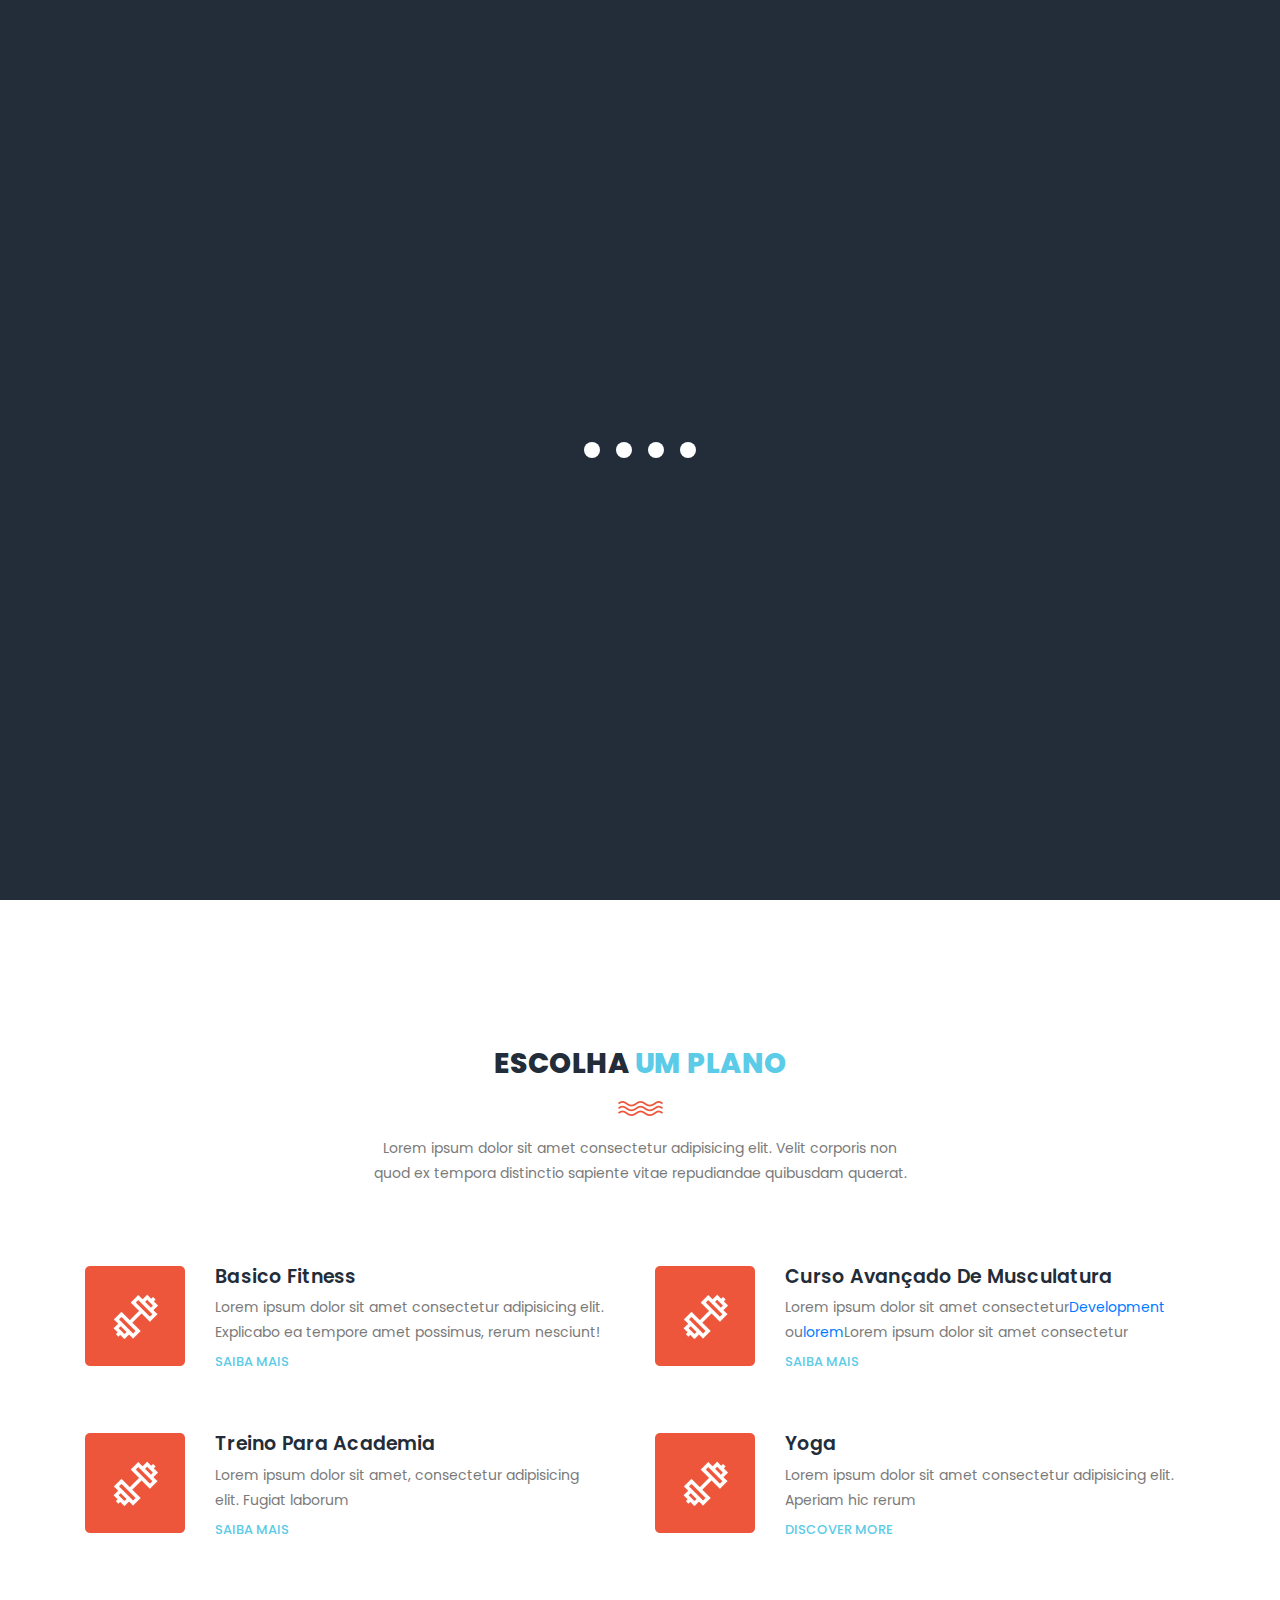
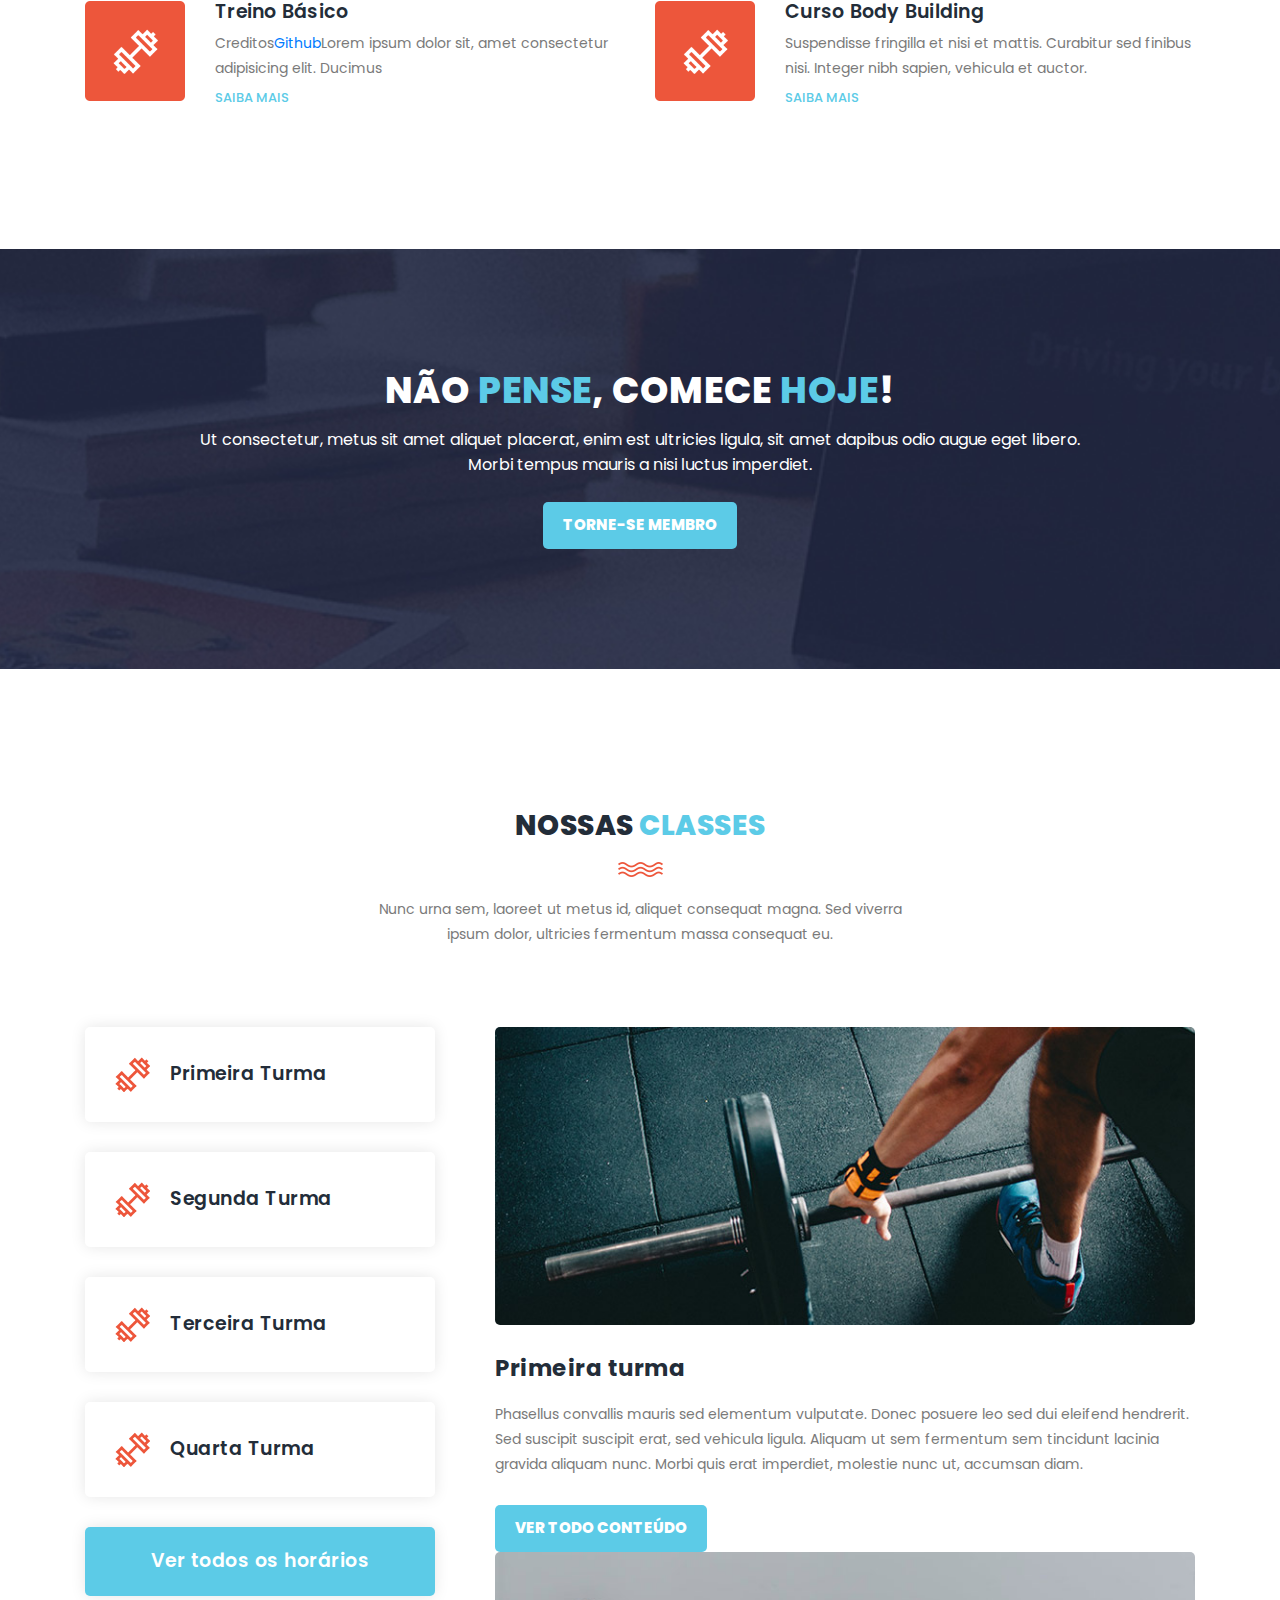
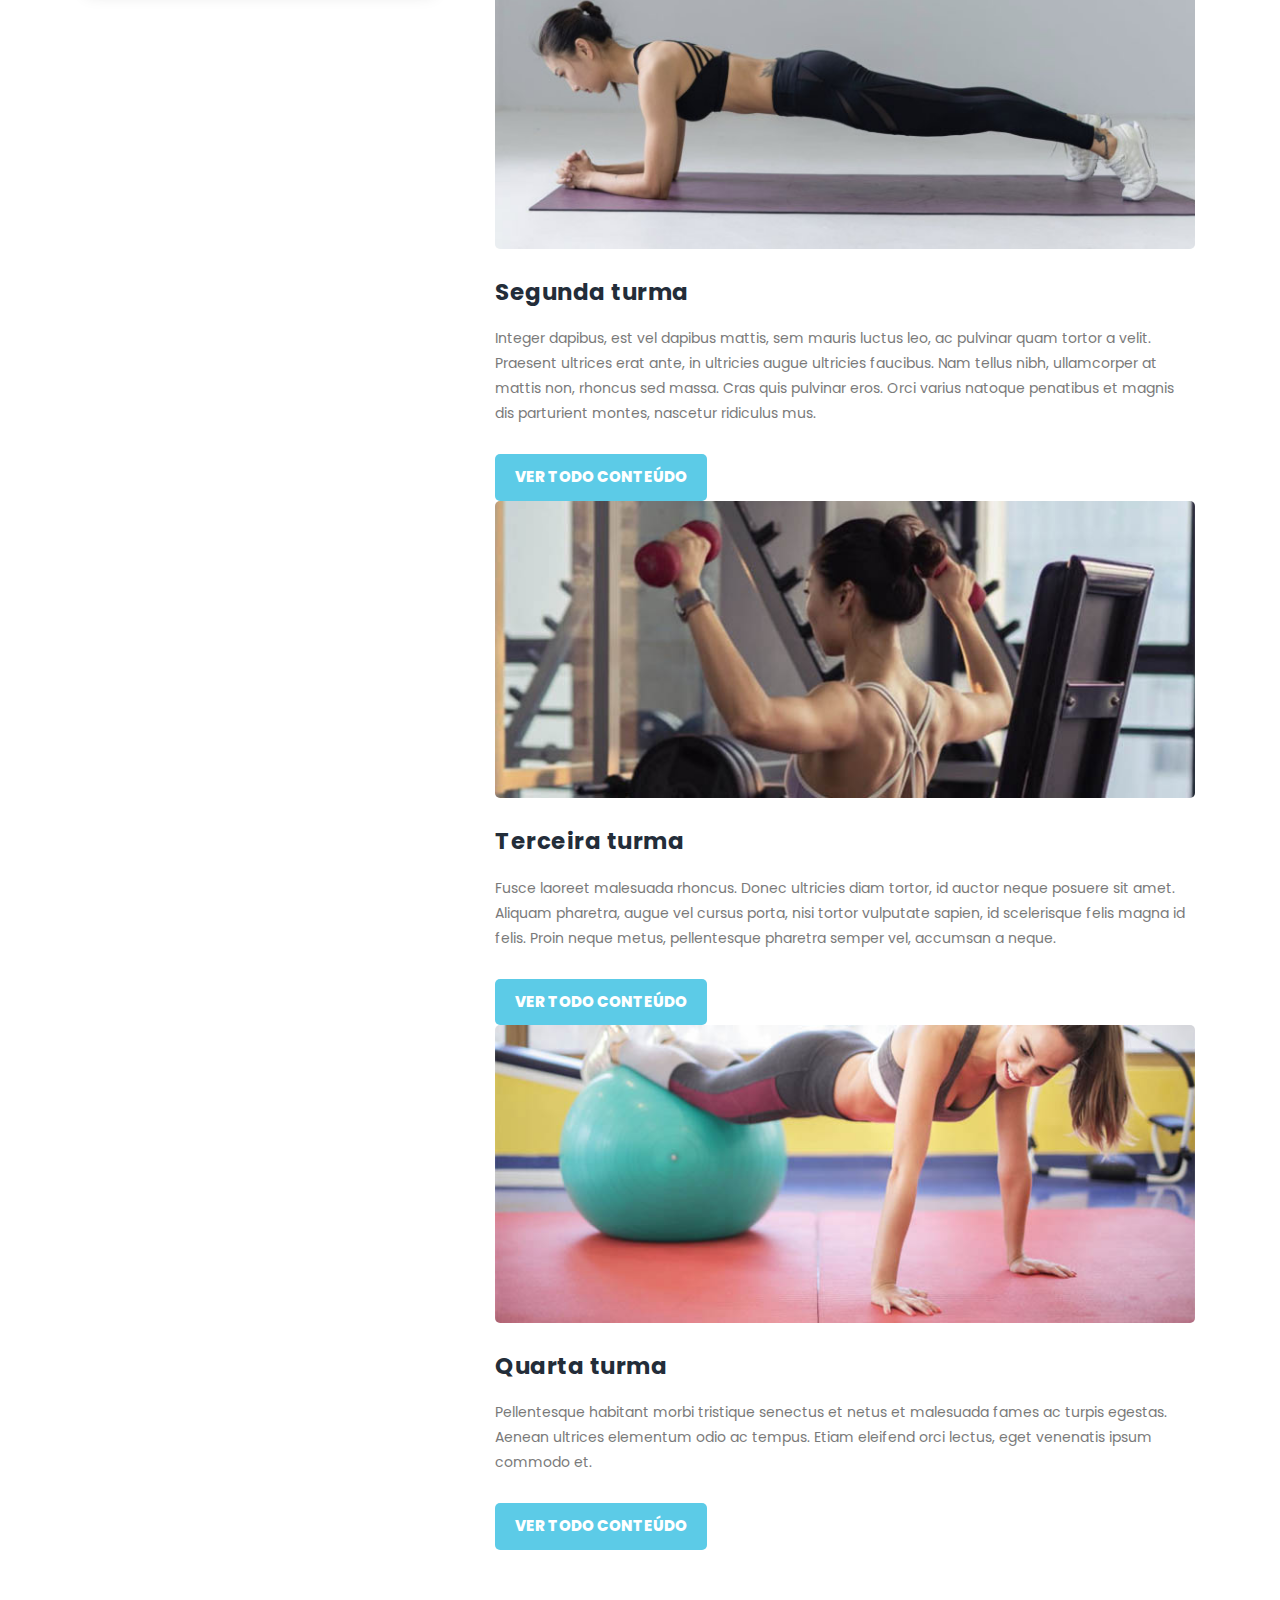
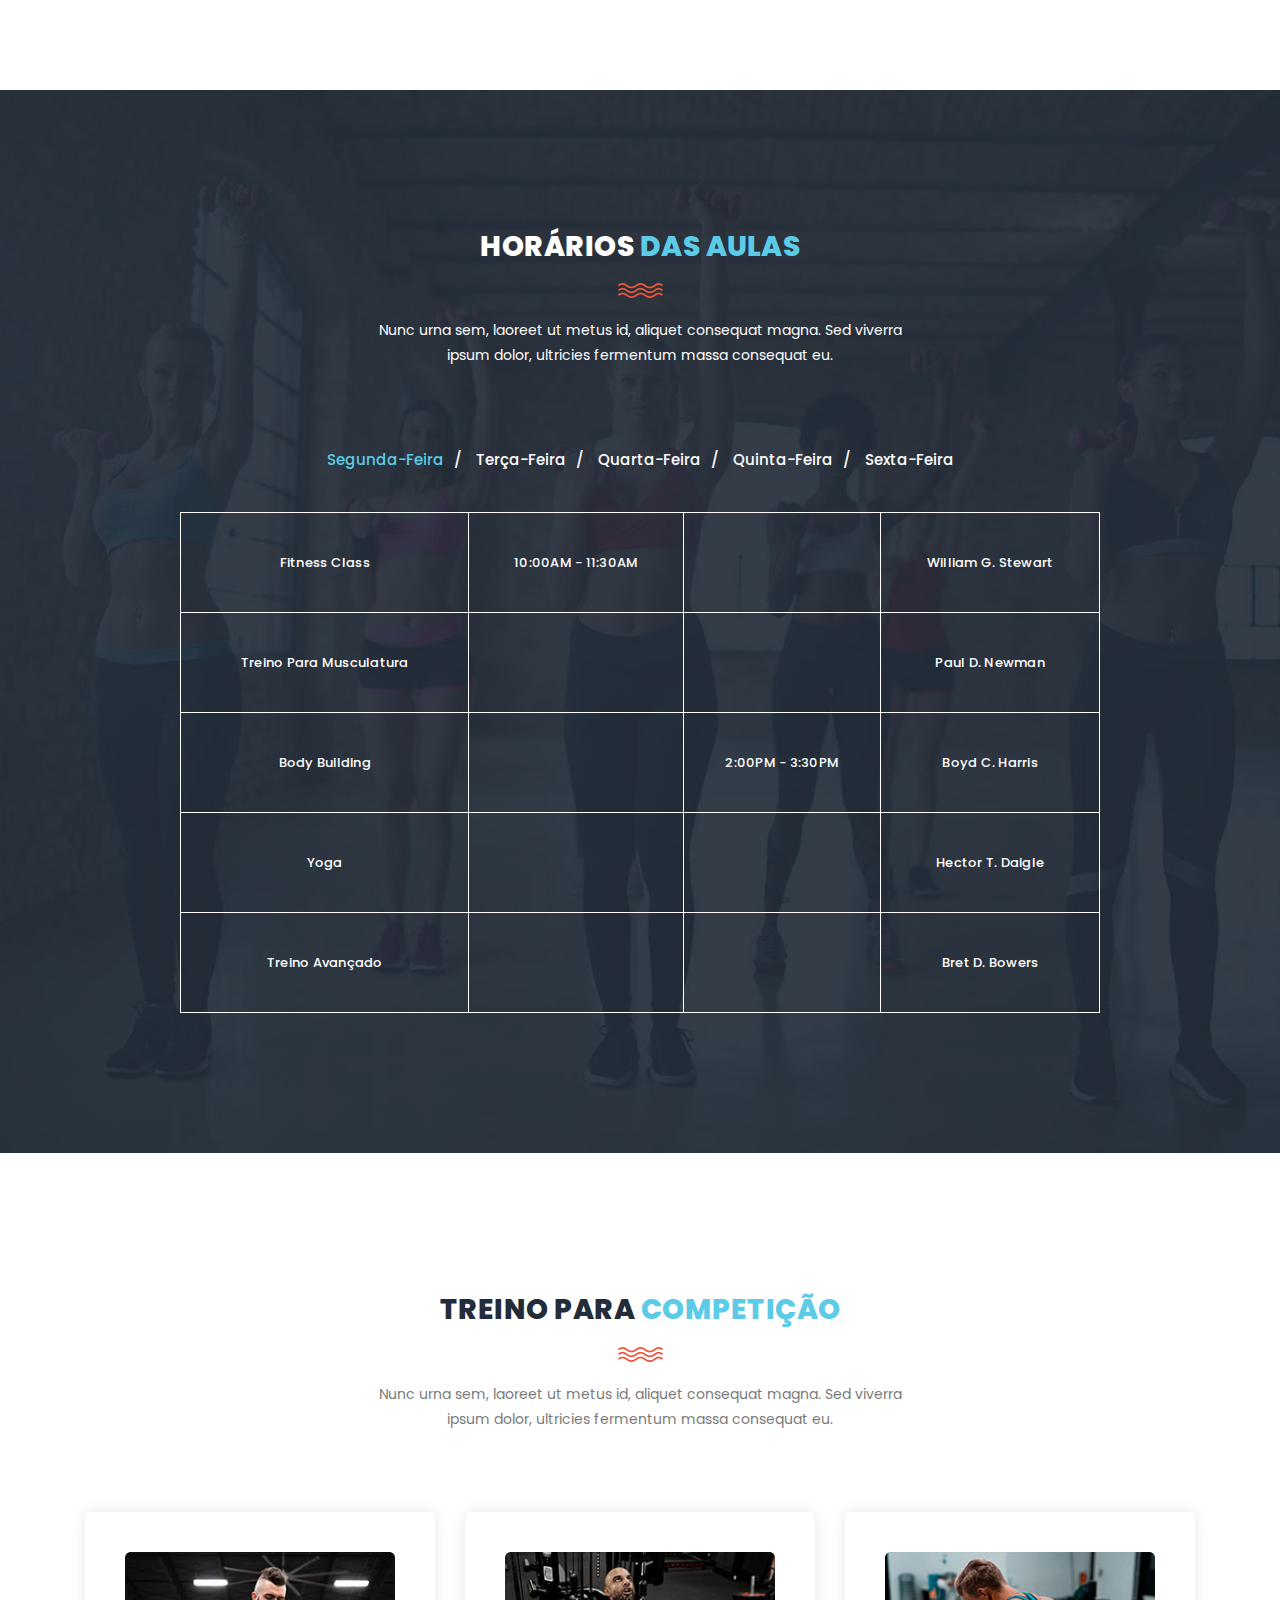
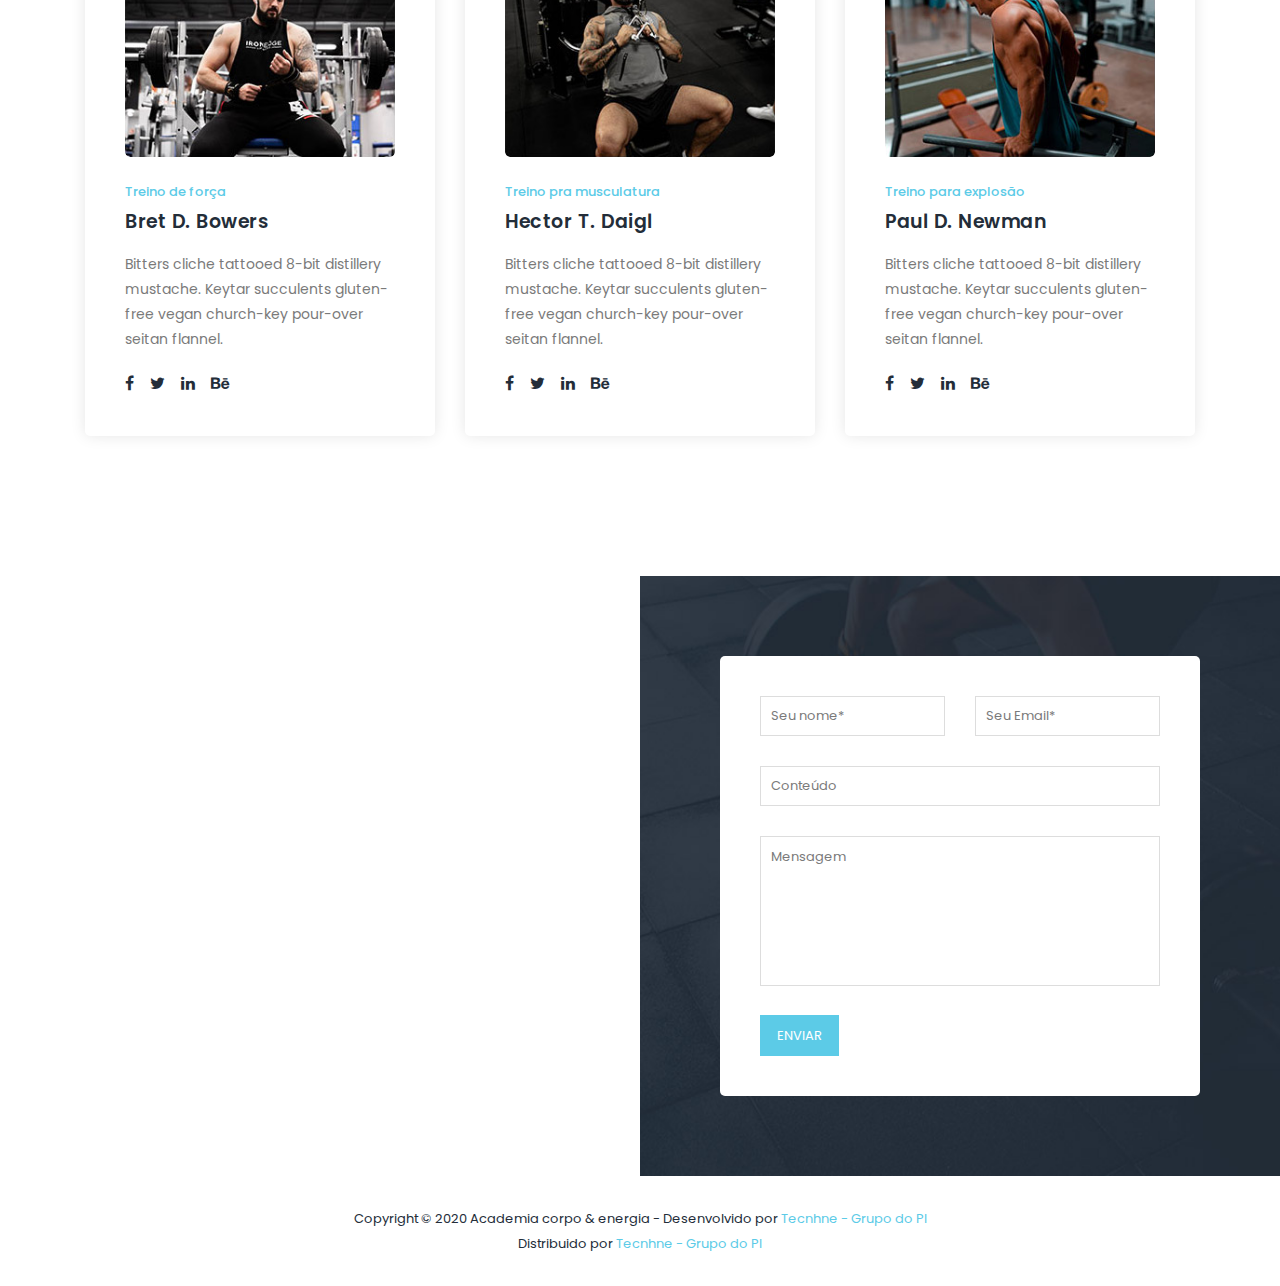
<file: index.html>
<!DOCTYPE html>
<html lang="en">

  <head>

    <meta charset="utf-8">
    <meta name="viewport" content="width=device-width, initial-scale=1, shrink-to-fit=no">
    <meta name="description" content="">
    <meta name="author" content="">
    <link href="https://fonts.googleapis.com/css?family=Poppins:100,100i,200,200i,300,300i,400,400i,500,500i,600,600i,700,700i,800,800i,900,900i&display=swap" rel="stylesheet">

    <title>Academia corpo & energia</title>

    <!-- Additional CSS Files -->
    <link rel="stylesheet" type="text/css" href="assets/css/bootstrap.min.css">

    <link rel="stylesheet" type="text/css" href="assets/css/font-awesome.css">

    <link rel="stylesheet" href="assets/css/academia-corpo-energia.css">

    </head>

    <body>


    <div id="js-preloader" class="js-preloader">
      <div class="preloader-inner">
        <span class="dot"></span>
        <div class="dots">
          <span></span>
          <span></span>
          <span></span>
        </div>
      </div>
    </div>



    <header class="header-area header-sticky">
        <div class="container">
            <div class="row">
                <div class="col-12">
                    <nav class="main-nav">
                     
                        <a href="index.html" class="logo">Corpo &<em> Energia</em></a>
                        <ul class="nav">
                            <li class="scroll-to-section"><a href="#top" class="active">Página inicial</a></li>
                            <li class="scroll-to-section"><a href="#features">Sobre nós</a></li>
                            <li class="scroll-to-section"><a href="#our-classes">Classes</a></li>
                            <li class="scroll-to-section"><a href="#schedule">Horários</a></li>
                            <li class="scroll-to-section"><a href="#contact-us">Contato</a></li>
                            <li class="main-button"><a href="">Cadastre-se</a></li>
                        </ul>
                        <a class='menu-trigger'>
                            <span>Menu</span>
                        </a>
                    </nav>
                </div>
            </div>
        </div>
    </header>
    <div class="main-banner" id="top">
        <video autoplay muted loop id="bg-video">
            <source src="assets/images/gym-video.mp4" type="video/mp4" />
        </video>

        <div class="video-overlay header-text">
            <div class="caption">
                <h6>Trabalhe duro, fique forte</h6>
                <h2>facilmente na nossa <em>academia</em></h2>
                <div class="main-button scroll-to-section">
                    <a href="#features">Torne-se membro</a>
                </div>
            </div>
        </div>
    </div>
    <section class="section" id="features">
        <div class="container">
            <div class="row">
                <div class="col-lg-6 offset-lg-3">
                    <div class="section-heading">
                        <h2>Escolha <em>um plano</em></h2>
                        <img src="assets/images/line-dec.png" alt="waves">
                        <p>Lorem ipsum dolor sit amet consectetur adipisicing elit. Velit corporis non quod ex tempora distinctio sapiente vitae repudiandae quibusdam quaerat.</p>
                    </div>
                </div>
                <div class="col-lg-6">
                    <ul class="features-items">
                        <li class="feature-item">
                            <div class="left-icon">
                                <img src="assets/images/features-first-icon.png" alt="First One">
                            </div>
                            <div class="right-content">
                                <h4>Basico Fitness</h4>
                                <p>Lorem ipsum dolor sit amet consectetur adipisicing elit. Explicabo ea tempore amet possimus, rerum nesciunt!</p>
                                <a href="https://wa.me/+5519982473543" target="_blank" class="text-button">Saiba mais</a>
                            </div>
                        </li>
                        <li class="feature-item">
                            <div class="left-icon">
                                <img src="assets/images/features-first-icon.png" alt="second one">
                            </div>
                            <div class="right-content">
                                <h4>Treino para academia</h4>
                                <p>Lorem ipsum dolor sit amet, consectetur adipisicing elit. Fugiat laborum</p>
                                <a href="https://wa.me/+5519982473543" target="_blank"  class="text-button">Saiba mais</a>
                            </div>
                        </li>
                        <li class="feature-item">
                            <div class="left-icon">
                                <img src="assets/images/features-first-icon.png" alt="third gym training">
                            </div>
                            <div class="right-content">
                                <h4>Treino básico</h4>
                                <p>Creditos<a rel="nofollow" href="https://github.com/bruno-carneiro-da-silva" target="_blank">Github</a>Lorem ipsum dolor sit, amet consectetur adipisicing elit. Ducimus</p>
                                <a href="https://wa.me/+5519982473543" target="_blank"  class="text-button">Saiba mais</a>
                            </div>
                        </li>
                    </ul>
                </div>
                <div class="col-lg-6">
                    <ul class="features-items">
                        <li class="feature-item">
                            <div class="left-icon">
                                <img src="assets/images/features-first-icon.png" alt="fourth muscle">
                            </div>
                            <div class="right-content">
                                <h4>Curso avançado de musculatura</h4>
                                <p>Lorem ipsum dolor sit amet consectetur<a rel="nofollow" href="https://templatemo.com/tag/digital-marketing" target="_parent">Development</a> ou<a href="https://templatemo.com/tag/corporate">lorem</a>Lorem ipsum dolor sit amet consectetur</p>
                                <a href="https://wa.me/+5519982473543" target="_blank"  class="text-button">Saiba mais</a>
                            </div>
                        </li>
                        <li class="feature-item">
                            <div class="left-icon">
                                <img src="assets/images/features-first-icon.png" alt="training fifth">
                            </div>
                            <div class="right-content">
                                <h4>Yoga</h4>
                                <p>Lorem ipsum dolor sit amet consectetur adipisicing elit. Aperiam hic rerum</p>
                                <a href="https://wa.me/+5519982473543" target="_blank"  class="text-button">Discover More</a>
                            </div>
                        </li>
                        <li class="feature-item">
                            <div class="left-icon">
                                <img src="assets/images/features-first-icon.png" alt="gym training">
                            </div>
                            <div class="right-content">
                                <h4>Curso Body Building</h4>
                                <p>Suspendisse fringilla et nisi et mattis. Curabitur sed finibus nisi. Integer nibh sapien, vehicula et auctor.</p>
                                <a href="https://wa.me/+5519982473543" target="_blank"  class="text-button">Saiba mais</a>
                            </div>
                        </li>
                    </ul>
                </div>
            </div>
        </div>
    </section>
    <!-- ***** Features Item End ***** -->

    <!-- ***** Call to Action Start ***** -->
    <section class="section" id="call-to-action">
        <div class="container">
            <div class="row">
                <div class="col-lg-10 offset-lg-1">
                    <div class="cta-content">
                        <h2>Não <em>pense</em>, comece <em>hoje</em>!</h2>
                        <p>Ut consectetur, metus sit amet aliquet placerat, enim est ultricies ligula, sit amet dapibus odio augue eget libero. Morbi tempus mauris a nisi luctus imperdiet.</p>
                        <div class="main-button scroll-to-section">
                            <a href="#our-classes">Torne-se membro</a>
                        </div>
                    </div>
                </div>
            </div>
        </div>
    </section>
    <!-- ***** Call to Action End ***** -->

    <!-- ***** Our Classes Start ***** -->
    <section class="section" id="our-classes">
        <div class="container">
            <div class="row">
                <div class="col-lg-6 offset-lg-3">
                    <div class="section-heading">
                        <h2>Nossas <em>Classes</em></h2>
                        <img src="assets/images/line-dec.png" alt="">
                        <p>Nunc urna sem, laoreet ut metus id, aliquet consequat magna. Sed viverra ipsum dolor, ultricies fermentum massa consequat eu.</p>
                    </div>
                </div>
            </div>
            <div class="row" id="tabs">
              <div class="col-lg-4">
                <ul>
                  <li><a href='#tabs-1'><img src="assets/images/tabs-first-icon.png" alt="">Primeira turma</a></li>
                  <li><a href='#tabs-2'><img src="assets/images/tabs-first-icon.png" alt="">Segunda turma</a></a></li>
                  <li><a href='#tabs-3'><img src="assets/images/tabs-first-icon.png" alt="">Terceira turma</a></a></li>
                  <li><a href='#tabs-4'><img src="assets/images/tabs-first-icon.png" alt="">Quarta turma</a></a></li>
                  <div class="main-rounded-button"><a href="#">Ver todos os horários</a></div>
                </ul>
              </div>
              <div class="col-lg-8">
                <section class='tabs-content'>
                  <article id='tabs-1'>
                    <img src="assets/images/training-image-01.jpg" alt="First Class">
                    <h4>Primeira turma</h4>
                    <p>Phasellus convallis mauris sed elementum vulputate. Donec posuere leo sed dui eleifend hendrerit. Sed suscipit suscipit erat, sed vehicula ligula. Aliquam ut sem fermentum sem tincidunt lacinia gravida aliquam nunc. Morbi quis erat imperdiet, molestie nunc ut, accumsan diam.</p>
                    <div class="main-button">
                        <a href="#">Ver todo conteúdo</a>
                    </div>
                  </article>
                  <article id='tabs-2'>
                    <img src="assets/images/training-image-02.jpg" alt="Second Training">
                    <h4>Segunda turma</h4>
                    <p>Integer dapibus, est vel dapibus mattis, sem mauris luctus leo, ac pulvinar quam tortor a velit. Praesent ultrices erat ante, in ultricies augue ultricies faucibus. Nam tellus nibh, ullamcorper at mattis non, rhoncus sed massa. Cras quis pulvinar eros. Orci varius natoque penatibus et magnis dis parturient montes, nascetur ridiculus mus.</p>
                    <div class="main-button">
                        <a href="#">Ver todo conteúdo</a>
                    </div>
                  </article>
                  <article id='tabs-3'>
                    <img src="assets/images/training-image-03.jpg" alt="Third Class">
                    <h4>Terceira turma</h4>
                    <p>Fusce laoreet malesuada rhoncus. Donec ultricies diam tortor, id auctor neque posuere sit amet. Aliquam pharetra, augue vel cursus porta, nisi tortor vulputate sapien, id scelerisque felis magna id felis. Proin neque metus, pellentesque pharetra semper vel, accumsan a neque.</p>
                    <div class="main-button">
                        <a href="#">Ver todo conteúdo</a>
                    </div>
                  </article>
                  <article id='tabs-4'>
                    <img src="assets/images/training-image-04.jpg" alt="Fourth Training">
                    <h4>Quarta turma</h4>
                    <p>Pellentesque habitant morbi tristique senectus et netus et malesuada fames ac turpis egestas. Aenean ultrices elementum odio ac tempus. Etiam eleifend orci lectus, eget venenatis ipsum commodo et.</p>
                    <div class="main-button">
                        <a href="#">Ver todo conteúdo</a>
                    </div>
                  </article>
                </section>
              </div>
            </div>
        </div>
    </section>
    <!-- ***** Our Classes End ***** -->

    <section class="section" id="schedule">
        <div class="container">
            <div class="row">
                <div class="col-lg-6 offset-lg-3">
                    <div class="section-heading dark-bg">
                        <h2>Horários<em> das aulas</em></h2>
                        <img src="assets/images/line-dec.png" alt="">
                        <p>Nunc urna sem, laoreet ut metus id, aliquet consequat magna. Sed viverra ipsum dolor, ultricies fermentum massa consequat eu.</p>
                    </div>
                </div>
            </div>
            <div class="row">
                <div class="col-lg-12">
                    <div class="filters">
                        <ul class="schedule-filter">
                            <li class="active" data-tsfilter="monday">Segunda-feira</li>
                            <li data-tsfilter="tuesday">Terça-feira</li>
                            <li data-tsfilter="wednesday">Quarta-feira</li>
                            <li data-tsfilter="thursday">Quinta-feira</li>
                            <li data-tsfilter="friday">Sexta-feira</li>
                        </ul>
                    </div>
                </div>
                <div class="col-lg-10 offset-lg-1">
                    <div class="schedule-table filtering">
                        <table>
                            <tbody>
                                <tr>
                                    <td class="day-time">Fitness Class</td>
                                    <td class="monday ts-item show" data-tsmeta="monday">10:00AM - 11:30AM</td>
                                    <td class="tuesday ts-item" data-tsmeta="tuesday">2:00PM - 3:30PM</td>
                                    <td>William G. Stewart</td>
                                </tr>
                                <tr>
                                    <td class="day-time">Treino para musculatura</td>
                                    <td class="friday ts-item" data-tsmeta="friday">10:00AM - 11:30AM</td>
                                    <td class="thursday friday ts-item" data-tsmeta="thursday" data-tsmeta="friday">2:00PM - 3:30PM</td>
                                    <td>Paul D. Newman</td>
                                </tr>
                                <tr>
                                    <td class="day-time">Body Building</td>
                                    <td class="tuesday ts-item" data-tsmeta="tuesday">10:00AM - 11:30AM</td>
                                    <td class="monday ts-item show" data-tsmeta="monday">2:00PM - 3:30PM</td>
                                    <td>Boyd C. Harris</td>
                                </tr>
                                <tr>
                                    <td class="day-time">Yoga</td>
                                    <td class="wednesday ts-item" data-tsmeta="wednesday">10:00AM - 11:30AM</td>
                                    <td class="friday ts-item" data-tsmeta="friday">2:00PM - 3:30PM</td>
                                    <td>Hector T. Daigle</td>
                                </tr>
                                <tr>
                                    <td class="day-time">Treino avançado</td>
                                    <td class="thursday ts-item" data-tsmeta="thursday">10:00AM - 11:30AM</td>
                                    <td class="wednesday ts-item" data-tsmeta="wednesday">2:00PM - 3:30PM</td>
                                    <td>Bret D. Bowers</td>
                                </tr>
                            </tbody>
                        </table>
                    </div>
                </div>
            </div>
        </div>
    </section>

    <!-- ***** Testimonials Starts ***** -->
    <section class="section" id="trainers">
        <div class="container">
            <div class="row">
                <div class="col-lg-6 offset-lg-3">
                    <div class="section-heading">
                        <h2>Treino para <em>competição</em></h2>
                        <img src="assets/images/line-dec.png" alt="">
                        <p>Nunc urna sem, laoreet ut metus id, aliquet consequat magna. Sed viverra ipsum dolor, ultricies fermentum massa consequat eu.</p>
                    </div>
                </div>
            </div>
            <div class="row">
                <div class="col-lg-4">
                    <div class="trainer-item">
                        <div class="image-thumb">
                            <img src="assets/images/first-trainer.jpg" alt="">
                        </div>
                        <div class="down-content">
                            <span>Treino de força</span>
                            <h4>Bret D. Bowers</h4>
                            <p>Bitters cliche tattooed 8-bit distillery mustache. Keytar succulents gluten-free vegan church-key pour-over seitan flannel.</p>
                            <ul class="social-icons">
                                <li><a href="#"><i class="fa fa-facebook"></i></a></li>
                                <li><a href="#"><i class="fa fa-twitter"></i></a></li>
                                <li><a href="#"><i class="fa fa-linkedin"></i></a></li>
                                <li><a href="#"><i class="fa fa-behance"></i></a></li>
                            </ul>
                        </div>
                    </div>
                </div>
                <div class="col-lg-4">
                    <div class="trainer-item">
                        <div class="image-thumb">
                            <img src="assets/images/second-trainer.jpg" alt="">
                        </div>
                        <div class="down-content">
                            <span>Treino pra musculatura</span>
                            <h4>Hector T. Daigl</h4>
                            <p>Bitters cliche tattooed 8-bit distillery mustache. Keytar succulents gluten-free vegan church-key pour-over seitan flannel.</p>
                            <ul class="social-icons">
                                <li><a href="#"><i class="fa fa-facebook"></i></a></li>
                                <li><a href="#"><i class="fa fa-twitter"></i></a></li>
                                <li><a href="#"><i class="fa fa-linkedin"></i></a></li>
                                <li><a href="#"><i class="fa fa-behance"></i></a></li>
                            </ul>
                        </div>
                    </div>
                </div>
                <div class="col-lg-4">
                    <div class="trainer-item">
                        <div class="image-thumb">
                            <img src="assets/images/third-trainer.jpg" alt="">
                        </div>
                        <div class="down-content">
                            <span>Treino para explosão</span>
                            <h4>Paul D. Newman</h4>
                            <p>Bitters cliche tattooed 8-bit distillery mustache. Keytar succulents gluten-free vegan church-key pour-over seitan flannel.</p>
                            <ul class="social-icons">
                                <li><a href="#"><i class="fa fa-facebook"></i></a></li>
                                <li><a href="#"><i class="fa fa-twitter"></i></a></li>
                                <li><a href="#"><i class="fa fa-linkedin"></i></a></li>
                                <li><a href="#"><i class="fa fa-behance"></i></a></li>
                            </ul>
                        </div>
                    </div>
                </div>
            </div>
        </div>
    </section>
    <!-- ***** Testimonials Ends ***** -->

    <!-- ***** Contact Us Area Starts ***** -->
    <section class="section" id="contact-us">
        <div class="container-fluid">
            <div class="row">
                <div class="col-lg-6 col-md-6 col-xs-12">
                    <div id="map">
                        <iframe src="https://www.google.com/maps/embed?pb=!1m18!1m12!1m3!1d3678.480420164368!2d-47.305118685585775!3d-22.78465578507407!2m3!1f0!2f0!3f0!3m2!1i1024!2i768!4f13.1!3m3!1m2!1s0x94c89831ef480e71%3A0xfc54ac51e483224b!2sAv.%20Jo%C3%A3o%20Pessoa%2C%201655%20-%20Jardim%20Dona%20Maria%20Azenha%2C%20Nova%20Odessa%20-%20SP%2C%2013460-000!5e0!3m2!1sen!2sbr!4v1673232935432!5m2!1sen!2sbr" width="600" height="450" style="border:0;" allowfullscreen="" loading="lazy" referrerpolicy="no-referrer-when-downgrade"></iframe>
                    </div>
                </div>
                <div class="col-lg-6 col-md-6 col-xs-12">
                    <div class="contact-form">
                        <form id="contact" action="" method="post">
                          <div class="row">
                            <div class="col-md-6 col-sm-12">
                              <fieldset>
                                <input name="name" type="text" id="name" placeholder="Seu nome*" required="">
                              </fieldset>
                            </div>
                            <div class="col-md-6 col-sm-12">
                              <fieldset>
                                <input name="email" type="text" id="email" pattern="[^ @]*@[^ @]*" placeholder="Seu Email*" required="">
                              </fieldset>
                            </div>
                            <div class="col-md-12 col-sm-12">
                              <fieldset>
                                <input name="subject" type="text" id="subject" placeholder="Conteúdo">
                              </fieldset>
                            </div>
                            <div class="col-lg-12">
                              <fieldset>
                                <textarea name="message" rows="6" id="message" placeholder="Mensagem" required=""></textarea>
                              </fieldset>
                            </div>
                            <div class="col-lg-12">
                              <fieldset>
                                <button type="submit" id="form-submit" class="main-button">Enviar</button>
                              </fieldset>
                            </div>
                          </div>
                        </form>
                    </div>
                </div>
            </div>
        </div>
    </section>
    <!-- ***** Contact Us Area Ends ***** -->

    <!-- ***** Footer Start ***** -->
    <footer>
        <div class="container">
            <div class="row">
                <div class="col-lg-12">
                    <p>Copyright &copy; 2020 Academia corpo & energia

                    - Desenvolvido por <a rel="nofollow" href="https://github.com/bruno-carneiro-da-silva" class="tm-text-link" target="_parent">Tecnhne - Grupo do PI</a><br>

                Distribuido por <a rel="nofollow" href="https://github.com/bruno-carneiro-da-silva" class="tm-text-link" target="_blank">Tecnhne - Grupo do PI</a>

                </p>

                    <!-- You shall support us a little via PayPal to info@templatemo.com -->

                </div>
            </div>
        </div>
    </footer>

    <!-- jQuery -->
    <script src="assets/js/jquery-2.1.0.min.js"></script>

    <!-- Bootstrap -->
    <script src="assets/js/popper.js"></script>
    <script src="assets/js/bootstrap.min.js"></script>

    <!-- Plugins -->
    <script src="assets/js/scrollreveal.min.js"></script>
    <script src="assets/js/waypoints.min.js"></script>
    <script src="assets/js/jquery.counterup.min.js"></script>
    <script src="assets/js/imgfix.min.js"></script>
    <script src="assets/js/mixitup.js"></script>
    <script src="assets/js/accordions.js"></script>

    <!-- Global Init -->
    <script src="assets/js/custom.js"></script>
    <script>
        //Sendind the infos to WhatsApp
    let form_submit = document.getElementById("form-submit").addEventListener("click", function(e) {
      e.preventDefault();
    let name = document.getElementById("name").value;
    let email = document.getElementById("email").value;
    let subject = document.getElementById("subject").value;
    let message = document.getElementById("message").value;
    let url =
    "https://wa.me/+5519982473543?text=" + "Name: " + name + "%0a" +  "Email: " + email + "%0a" + "Assunto: " + subject + "%0a" + "Mensagem: " + message;

    window.open(url, "_blank").focus();
  });
    </script>

  </body>
</html>
</file>
<file: assets/css/academia-corpo-energia.css>
/* ---------------------------------------------
Table of contents
------------------------------------------------
01. font & reset css
02. reset
03. global styles
04. header
05. banner
06. features
07. testimonials
08. contact
09. footer
10. preloader
11. search
12. portfolio

--------------------------------------------- */
/*
---------------------------------------------
font & reset css
---------------------------------------------
*/
@import url("https://fonts.googleapis.com/css?family=Poppins:100,100i,200,200i,300,300i,400,400i,500,500i,600,600i,700,700i,800,800i,900,900i");
/*
---------------------------------------------
reset
---------------------------------------------
*/
html, body, div, span, applet, object, iframe, h1, h2, h3, h4, h5, h6, p, blockquote, div
pre, a, abbr, acronym, address, big, cite, code, del, dfn, em, font, img, ins, kbd, q,
s, samp, small, strike, strong, sub, sup, tt, var, b, u, i, center, dl, dt, dd, ol, ul, li,
figure, header, nav, section, article, aside, footer, figcaption {
  margin: 0;
  padding: 0;
  border: 0;
  outline: 0;
}

.clearfix:after {
  content: ".";
  display: block;
  clear: both;
  visibility: hidden;
  line-height: 0;
  height: 0;
}

.clearfix {
  display: inline-block;
}

html[xmlns] .clearfix {
  display: block;
}

* html .clearfix {
  height: 1%;
}

ul, li {
  padding: 0;
  margin: 0;
  list-style: none;
}

header, nav, section, article, aside, footer, hgroup {
  display: block;
}

* {
  box-sizing: border-box;
}

html, body {
  font-family: 'Poppins', sans-serif;
  font-weight: 400;
  background-color: #fff;
  font-size: 16px;
  -ms-text-size-adjust: 100%;
  -webkit-font-smoothing: antialiased;
  -moz-osx-font-smoothing: grayscale;
}

a {
  text-decoration: none !important;
}

h1, h2, h3, h4, h5, h6 {
  margin-top: 0px;
  margin-bottom: 0px;
}

ul {
  margin-bottom: 0px;
}

p {
  font-size: 14px;
  line-height: 25px;
  color: #7a7a7a;
}

/*
---------------------------------------------
global styles
---------------------------------------------
*/
html,
body {
  background: #fff;
  font-family: 'Poppins', sans-serif;
}

::selection {
  background: #5ccbe7;
  color: #fff;
}

::-moz-selection {
  background: #5ccbe7;
  color: #fff;
}

@media (max-width: 991px) {
  html, body {
    overflow-x: hidden;
  }
  .mobile-top-fix {
    margin-top: 30px;
    margin-bottom: 0px;
  }
  .mobile-bottom-fix {
    margin-bottom: 30px;
  }
  .mobile-bottom-fix-big {
    margin-bottom: 60px;
  }
}

.section-heading {
  text-align: center;
  margin-top: 140px;
  margin-bottom: 80px;
}

.section-heading h2 {
  font-size: 28px;
  font-weight: 800;
  color: #232d39;
  text-transform: uppercase;
  letter-spacing: 0.5px;
  margin-top: 0px;
  margin-bottom: 0px;
}

.section-heading h2 em {
  font-style: normal;
  color: #5ccbe7;
}

.section-heading img {
  margin: 20px auto;
}

.dark-bg h2 {
  color: #fff;
}

.dark-bg p {
  color: #fff;
}

.main-button a {
  display: inline-block;
  font-size: 15px;
  padding: 12px 20px;
  background-color: #5ccbe7;
  color: #fff;
  text-align: center;
  font-weight: 400;
  text-transform: uppercase;
  transition: all .3s;
  border-radius: 5px;
  font-weight: 800;
}

.main-button a:hover {
  background-color: #FED525;

}


/*
---------------------------------------------
header
---------------------------------------------
*/

.background-header {
  background: rgba(250,250,250,0.99) !important;
  height: 80px!important;
  position: fixed!important;
  top: 0px;
  left: 0px;
  right: 0px;
  box-shadow: 0px 0px 10px rgba(0,0,0,0.15)!important;
}

.background-header .logo,
.background-header .main-nav .nav li a {
  color: #232d39!important;
}

.background-header .main-nav .nav li:last-child a {
  color: #fff !important;
}

.background-header .main-nav .nav li:last-child a:hover {
  color: #fff!important;
}

.background-header .main-nav .nav li:hover a {
  color: #5ccbe7!important;
}

.background-header .nav li a.active {
  color: #5ccbe7!important;
}

.header-area {
  position: absolute;
  top: 0px;
  left: 0px;
  right: 0px;
  z-index: 100;
  height: 80px;
  background: rgba(250,250,250,0.1);
  -webkit-transition: all .5s ease 0s;
  -moz-transition: all .5s ease 0s;
  -o-transition: all .5s ease 0s;
  transition: all .5s ease 0s;
}

.header-area .main-nav {
  min-height: 80px;
  background: transparent;
}

.header-area .main-nav .logo {
  line-height: 80px;
  color: #fff;
  font-size: 32px;
  font-weight: 800;
  text-transform: uppercase;
  float: left;
  -webkit-transition: all 0.3s ease 0s;
  -moz-transition: all 0.3s ease 0s;
  -o-transition: all 0.3s ease 0s;
  transition: all 0.3s ease 0s;
}

.header-area .main-nav .logo em {
  font-style: normal;
  color: #5ccbe7;
  font-weight: 900;
}

.header-area .main-nav .nav {
  float: right;
  margin-top: 27px;
  margin-right: 0px;
  background-color: transparent;
  -webkit-transition: all 0.3s ease 0s;
  -moz-transition: all 0.3s ease 0s;
  -o-transition: all 0.3s ease 0s;
  transition: all 0.3s ease 0s;
  position: relative;
  z-index: 999;
}

.header-area .main-nav .nav li {
  padding-left: 20px;
  padding-right: 20px;
}

.header-area .main-nav .nav li a {
  display: block;
  font-weight: 500;
  font-size: 13px;
  color: #7a7a7a;
  text-transform: uppercase;
  -webkit-transition: all 0.3s ease 0s;
  -moz-transition: all 0.3s ease 0s;
  -o-transition: all 0.3s ease 0s;
  transition: all 0.3s ease 0s;
  height: 40px;
  line-height: 40px;
  border: transparent;
  letter-spacing: 1px;
}

.header-area .main-nav .nav li a {
  color: #fff;
}

.header-area .main-nav .nav li:last-child a {
  display: inline-block;
  font-size: 13px;
  padding: 11px 17px;
  background-color: #5ccbe7;
  color: #fff;
  text-align: center;
  font-weight: 400;
  letter-spacing: 0px;
  text-transform: uppercase;
  transition: all .3s;
  height: auto;
  line-height: 20px;
}

.header-area .main-nav .nav li:last-child a:hover {
  background-color: #FED525;
  opacity: 1;
}

.header-area .main-nav .nav li:hover a,
.header-area .main-nav .nav li a.active {
  color: #5ccbe7!important;
  opacity: 1;
}

.background-header .main-nav .nav li:hover a,
.background-header .main-nav .nav li a.active {
  color: #5ccbe7!important;
  opacity: 1;
}

.header-area .main-nav .menu-trigger {
  cursor: pointer;
  display: block;
  position: absolute;
  top: 23px;
  width: 32px;
  height: 40px;
  text-indent: -9999em;
  z-index: 99;
  right: 40px;
  display: none;
}

.header-area .main-nav .menu-trigger span,
.header-area .main-nav .menu-trigger span:before,
.header-area .main-nav .menu-trigger span:after {
  -moz-transition: all 0.4s;
  -o-transition: all 0.4s;
  -webkit-transition: all 0.4s;
  transition: all 0.4s;
  background-color: #1e1e1e;
  display: block;
  position: absolute;
  width: 30px;
  height: 2px;
  left: 0;
}

.background-header .main-nav .menu-trigger span,
.background-header .main-nav .menu-trigger span:before,
.background-header .main-nav .menu-trigger span:after {
  background-color: #1e1e1e;
}

.header-area .main-nav .menu-trigger span:before,
.header-area .main-nav .menu-trigger span:after {
  -moz-transition: all 0.4s;
  -o-transition: all 0.4s;
  -webkit-transition: all 0.4s;
  transition: all 0.4s;
  background-color: #1e1e1e;
  display: block;
  position: absolute;
  width: 30px;
  height: 2px;
  left: 0;
  width: 75%;
}

.background-header .main-nav .menu-trigger span:before,
.background-header .main-nav .menu-trigger span:after {
  background-color: #1e1e1e;
}

.header-area .main-nav .menu-trigger span:before,
.header-area .main-nav .menu-trigger span:after {
  content: "";
}

.header-area .main-nav .menu-trigger span {
  top: 16px;
}

.header-area .main-nav .menu-trigger span:before {
  -moz-transform-origin: 33% 100%;
  -ms-transform-origin: 33% 100%;
  -webkit-transform-origin: 33% 100%;
  transform-origin: 33% 100%;
  top: -10px;
  z-index: 10;
}

.header-area .main-nav .menu-trigger span:after {
  -moz-transform-origin: 33% 0;
  -ms-transform-origin: 33% 0;
  -webkit-transform-origin: 33% 0;
  transform-origin: 33% 0;
  top: 10px;
}

.header-area .main-nav .menu-trigger.active span,
.header-area .main-nav .menu-trigger.active span:before,
.header-area .main-nav .menu-trigger.active span:after {
  background-color: transparent;
  width: 100%;
}

.header-area .main-nav .menu-trigger.active span:before {
  -moz-transform: translateY(6px) translateX(1px) rotate(45deg);
  -ms-transform: translateY(6px) translateX(1px) rotate(45deg);
  -webkit-transform: translateY(6px) translateX(1px) rotate(45deg);
  transform: translateY(6px) translateX(1px) rotate(45deg);
  background-color: #1e1e1e;
}

.background-header .main-nav .menu-trigger.active span:before {
  background-color: #1e1e1e;
}

.header-area .main-nav .menu-trigger.active span:after {
  -moz-transform: translateY(-6px) translateX(1px) rotate(-45deg);
  -ms-transform: translateY(-6px) translateX(1px) rotate(-45deg);
  -webkit-transform: translateY(-6px) translateX(1px) rotate(-45deg);
  transform: translateY(-6px) translateX(1px) rotate(-45deg);
  background-color: #1e1e1e;
}

.background-header .main-nav .menu-trigger.active span:after {
  background-color: #1e1e1e;
}

.header-area.header-sticky {
  min-height: 80px;
}

.header-area.header-sticky .nav {
  margin-top: 20px !important;
}

.header-area.header-sticky .nav li a.active {
  color: #5ccbe7;
}

@media (max-width: 1200px) {
  .header-area .main-nav .nav li {
    padding-left: 12px;
    padding-right: 12px;
  }
  .header-area .main-nav:before {
    display: none;
  }
}

@media (max-width: 767px) {
  .header-area .main-nav .logo {
    color: #1e1e1e;
  }
  .header-area.header-sticky .nav li a:hover,
  .header-area.header-sticky .nav li a.active {
    color: #5ccbe7!important;
    opacity: 1;
  }
  .header-area {
    background-color: #f7f7f7;
    padding: 0px 15px;
    height: 80px;
    box-shadow: none;
    text-align: center;
  }
  .header-area .container {
    padding: 0px;
  }
  .header-area .logo {
    margin-left: 30px;
  }
  .header-area .menu-trigger {
    display: block !important;
  }
  .header-area .main-nav {
    overflow: hidden;
  }
  .header-area .main-nav .nav {
    float: none;
    width: 100%;
    display: none;
    -webkit-transition: all 0s ease 0s;
    -moz-transition: all 0s ease 0s;
    -o-transition: all 0s ease 0s;
    transition: all 0s ease 0s;
    margin-left: 0px;
  }
  .header-area .main-nav .nav li:first-child {
    border-top: 1px solid #eee;
  }
  .header-area .main-nav .nav li:last-child {
    width: 100%;
    background-color: #5ccbe7;
    color: #fff;
  }
  .header-area .main-nav .nav li:last-child a {
    background-color: #5ccbe7!important;
  }
  .header-area .main-nav .nav li:last-child a:hover,
  .header-area .main-nav .nav li:last-child:hover a {
    background-color: #5ccbe7!important;
    color: #fff!important;
  }
  .header-area.header-sticky .nav {
    margin-top: 80px !important;
  }
  .header-area .main-nav .nav li {
    width: 100%;
    background: #fff;
    border-bottom: 1px solid #eee;
    padding-left: 0px !important;
    padding-right: 0px !important;
  }
  .header-area .main-nav .nav li a {
    height: 50px !important;
    line-height: 50px !important;
    padding: 0px !important;
    border: none !important;
    background: #f7f7f7 !important;
    color: #232d39 !important;
  }
  .header-area .main-nav .nav li:last-child a {
    color: #fff!important;
  }
  .header-area .main-nav .nav li a:hover {
    background: #eee !important;
    color: #5ccbe7!important;
  }
  .header-area .main-nav .nav li.submenu ul {
    position: relative;
    visibility: inherit;
    opacity: 1;
    z-index: 1;
    transform: translateY(0%);
    transition-delay: 0s, 0s, 0.3s;
    top: 0px;
    width: 100%;
    box-shadow: none;
    height: 0px;
  }
  .header-area .main-nav .nav li.submenu ul li a {
    font-size: 12px;
    font-weight: 400;
  }
  .header-area .main-nav .nav li.submenu ul li a:hover:before {
    width: 0px;
  }
  .header-area .main-nav .nav li.submenu ul.active {
    height: auto !important;
  }
  .header-area .main-nav .nav li.submenu:after {
    color: #3B566E;
    right: 25px;
    font-size: 14px;
    top: 15px;
  }
  .header-area .main-nav .nav li.submenu:hover ul, .header-area .main-nav .nav li.submenu:focus ul {
    height: 0px;
  }
}

@media (min-width: 767px) {
  .header-area .main-nav .nav {
    display: flex !important;
  }
}


/*
---------------------------------------------
banner
---------------------------------------------
*/

.main-banner {
  position: relative;
}

#bg-video {
    min-width: 100%;
    min-height: 100vh;
    max-width: 100%;
    max-height: 100vh;
    object-fit: cover;
    z-index: -1;
}

#bg-video::-webkit-media-controls {
    display: none !important;
}

.video-overlay {
    position: absolute;
    background-color: rgba(35,45,57,0.8);
    top: 0;
    left: 0;
    bottom: 7px;
    width: 100%;
}

.main-banner .caption {
  text-align: center;
  position: absolute;
  width: 80%;
  left: 50%;
  top: 50%;
  transform: translate(-50%,-50%);
}

.main-banner .caption h6 {
  margin-top: 0px;
  font-size: 18px;
  text-transform: uppercase;
  font-weight: 800;
  color: #fff;
  letter-spacing: 0.5px;
}

.main-banner .caption h2 {
  margin-top: 30px;
  margin-bottom: 25px;
  font-size: 84px;
  text-transform: uppercase;
  font-weight: 800;
  color: #fff;
  letter-spacing: 1px;
}

.main-banner .caption h2 em {
  font-style: normal;
  color: #5ccbe7;
  font-weight: 900;
}


/*
---------------------------------------------
features
---------------------------------------------
*/

#features {
  margin-bottom: 80px;
}

.feature-item {
  display: inline-block;
  margin-bottom: 60px;
}

.feature-item .left-icon img {
  float: left;
  margin-right: 30px;
}

.feature-item .right-content {
  display: inline;
}

.feature-item .right-content h4 {
  margin-top: 0px;
  margin-bottom:  7px;
  letter-spacing: 0.25px;
  color: #232d39;
  font-size: 19px;
  font-weight: 600;
  text-transform: capitalize;
}

.feature-item .right-content a.text-button {
  margin-top: 7px;
  display: inline-block;
  font-size: 13px;
  text-transform: uppercase;
  color: #5ccbe7;
  font-weight: 500;
}

/*
---------------------------------------------
subscribe
---------------------------------------------
*/

#call-to-action {
  padding: 120px 0px;
  background-image: url(../images/cta-bg.jpg);
  background-position: center center;
  background-repeat: no-repeat;
  background-size: cover;
  text-align: center;
}

.cta-content h2 {
  font-size: 36px;
  text-transform: uppercase;
  font-weight: 800;
  color: #fff;
  letter-spacing: 1px;
}

.cta-content h2 em {
  font-style: normal;
  color: #5ccbe7;
}

.cta-content p {
  font-size: 16px;
  color: #fff;
  margin: 15px 0px 25px 0px;
}



/*
--------------------------------------------
Our Classes
--------------------------------------------
*/

#our-classes {
  margin-bottom: 140px;
}

#tabs ul {
  margin: 0;
  padding: 0;
}
#tabs ul li {
  margin-bottom: 30px;
  display: inline-block;
  width: 100%;
}
#tabs ul li:last-child {
  margin-bottom: 0px;
}
#tabs ul li a {
  text-transform: capitalize;
  width: 100%;
  padding: 30px 30px;
  display: inline-block;
  background-color: #fff;
  box-shadow: 0px 0px 15px rgba(0,0,0,0.1);
  border-radius: 5px;
  font-size: 19px;
  color: #232d39;
  letter-spacing: 0.5px;
  font-weight: 600;
  transition: all 0.3s;
}
#tabs .main-rounded-button a {
  text-align: center;
  padding: 20px 30px;
  width: 100%;
  border-radius: 5px;
  display: inline-block;
  box-shadow: 0px 0px 15px rgba(0,0,0,0.1);
  color: #fff;
  font-size: 19px;
  letter-spacing: 0.5px;
  font-weight: 600;
  background-color: #5ccbe7;
}
#tabs .main-rounded-button a:hover {
  background-color: #FED525;
}
#tabs ul li a img {
  max-width: 100%;
  margin-right: 20px;
}
#tabs ul .ui-tabs-active span {
  background: #faf5b2;
  border: #faf5b2;
  line-height: 90px;
  border-bottom: none;
}
#tabs ul .ui-tabs-active a {
  color: #5ccbe7;
}
#tabs ul .ui-tabs-active span {
  color: #1e1e1e;
}
.tabs-content {
  margin-left: 30px;
  text-align: left;
  display: inline-block;
  transition: all 0.3s;
}
.tabs-content img {
  max-width: 100%;
  overflow: hidden;
  border-radius: 5px;
}
.tabs-content h4 {
  font-size: 23px;
  font-weight: 700;
  color: #232d39;
  letter-spacing: 0.5px;
  margin-bottom: 20px;
  margin-top: 30px;
}
.tabs-content p {
  font-size: 14px;
  color: #7a7a7a;
  margin-bottom: 28px;
}


/*
---------------------------------------------
schedule
---------------------------------------------
*/

#schedule {
  padding: 0px 0px 140px 0px;
  background-image: url(../images/schedule-bg.jpg);
  background-position: center center;
  background-repeat: no-repeat;
  background-size: cover;
}

#schedule table {
  width: 100%;
  text-align: center;
  border: 1px solid #fff;
}

#schedule table tbody {
  border-top: 1px solid #fff;
}

#schedule table tbody tr {
  border-bottom: 1px solid #fff;
}

#schedule table tbody tr td {
  border-right: 1px solid #fff;
  height: 100px;
}

#schedule table tr td {
  color: #fff;
  font-size: 13px;
  text-transform: capitalize;
  font-weight: 500;
  letter-spacing: 0.25px;
}

.schedule-table.filtering .ts-item {
    opacity: 0;
    transition: all 0.5s;
}

.schedule-table.filtering .ts-item.show {
    opacity: 1;
    transition: all 0.5s;
}

#schedule .filters {
  margin-bottom: 40px;
}
#schedule .filters ul {
  padding: 0;
  text-align: center;
}
#schedule .filters ul li {
  list-style: none;
  display: inline;
  cursor: pointer;
  position: relative;
  margin-right: 10px;
  font-size: 15px;
  font-weight: 500;
  color: #fff;
  text-transform: capitalize;
  -webkit-transition: all 0.3s ease-in-out;
  -moz-transition: all 0.3s ease-in-out;
  -o-transition: all 0.3s ease-in-out;
  -ms-transition: all 0.3s ease-in-out;
  transition: all 0.3s ease-in-out;
}
#schedule .filters ul li:after {
  content: "/";
  margin-left: 10px;
  color: #fff;
}
#schedule .filters ul li:last-child {
  margin-right: 0px;
}
#schedule .filters ul li:last-child::after {
  display: none;
}
#schedule .filters ul li.active,
#schedule .filters ul li:hover {
  color: #5ccbe7;
}
#schedule .filters-content {
  margin-top: 50px;
}
#schedule .filters-content .show {
  opacity: 1;
  visibility: visible;
  transition: all 350ms;
}
#schedule .filters-content .hide {
  opacity: 0;
  visibility: hidden;
  transition: all 350ms;
}


/*
---------------------------------------------
trainers
---------------------------------------------
*/

#trainers .trainer-item {
  background-color: #fff;
  border-radius: 5px;
  box-shadow: 0px 0px 15px rgba(0,0,0,0.1);
  padding: 40px;
}

#trainers .trainer-item img {
  width: 100%;
  border-radius: 5px;
}

#trainers .trainer-item span {
  font-size: 13px;
  font-weight: 500;
  color: #5ccbe7;
  display: inline-block;
  margin-top: 25px;
  margin-bottom: 10px;
}

#trainers .trainer-item h4 {
  font-size: 19px;
  font-weight: 600;
  color: #232d39;
  letter-spacing: 0.5px;
  margin-bottom: 18px;
}

#trainers .trainer-item p {
  margin-bottom: 20px;
}

#trainers .trainer-item ul.social-icons li {
  display: inline-block;
  margin-right: 12px;
}

#trainers .trainer-item ul.social-icons li:last-child {
  margin-right: 0px;
}

#trainers .trainer-item ul.social-icons li a {
  color: #232d39;
  transition: all .3s;
}

#trainers .trainer-item ul.social-icons li a:hover {
  color: #5ccbe7;
}


/*
---------------------------------------------
contact
---------------------------------------------
*/

#contact-us {
  margin-top: 140px;
}

#contact-us .container-fluid .col-lg-6 {
  padding: 0px;
}

#contact-us .contact-form {
  padding: 80px;
  background-image: url(../images/contact-bg.jpg);
  background-position: center center;
  background-repeat: no-repeat;
  background-size: cover;
}

#contact-us .contact-form #contact {
  background-color: #fff;
  padding: 40px;
  border-radius: 5px;
}

.contact-form input,
.contact-form textarea {
  color: #7a7a7a;
  font-size: 13px;
  border: 1px solid #ddd;
  background-color: #fff;
  width: 100%;
  height: 40px;
  outline: none;
  line-height: 40px;
  padding: 0px 10px;
  -webkit-appearance: none;
  -moz-appearance: none;
  appearance: none;
  margin-bottom: 30px;
}

.contact-form textarea {
  height: 150px;
  resize: none;
}

.contact-form ::-webkit-input-placeholder { /* Edge */
  color: #7a7a7a;
}

.contact-form :-ms-input-placeholder { /* Internet Explorer 10-11 */
  color: #7a7a7a;
}

.contact-form ::placeholder {
  color: #7a7a7a;
}

.contact-form button {
  display: inline-block;
  font-size: 13px;
  padding: 11px 17px;
  background-color: #5ccbe7;
  color: #fff;
  text-align: center;
  font-weight: 400;
  text-transform: uppercase;
  transition: all .3s;
  border: none;
  outline: none;
  margin-top: -8px;
}

.contact-form button:hover {
  background-color: #FED525;
}




/*
---------------------------------------------
footer
---------------------------------------------
*/
footer {
  text-align: center;
  padding: 30px 0px;
}

footer p {
  color: #232d39;
  font-size: 13px;
}

footer p a {
  cursor: pointer;
  color: #5ccbe7;
}

footer p a:hover {
  color: #5ccbe7;
}



/*
---------------------------------------------
preloader
---------------------------------------------
*/

.js-preloader {
    position: fixed;
    top: 0;
    left: 0;
    right: 0;
    bottom: 0;
    background-color: #232d39;
    display: -webkit-box;
    display: flex;
    -webkit-box-align: center;
    align-items: center;
    -webkit-box-pack: center;
    justify-content: center;
    opacity: 1;
    visibility: visible;
    z-index: 9999;
    -webkit-transition: opacity 0.25s ease;
    transition: opacity 0.25s ease;
}

.js-preloader.loaded {
    opacity: 0;
    visibility: hidden;
    pointer-events: none;
}

@-webkit-keyframes dot {
    50% {
        -webkit-transform: translateX(96px);
        transform: translateX(96px);
    }
}

@keyframes dot {
    50% {
        -webkit-transform: translateX(96px);
        transform: translateX(96px);
    }
}

@-webkit-keyframes dots {
    50% {
        -webkit-transform: translateX(-31px);
        transform: translateX(-31px);
    }
}

@keyframes dots {
    50% {
        -webkit-transform: translateX(-31px);
        transform: translateX(-31px);
    }
}

.preloader-inner {
    position: relative;
    width: 142px;
    height: 40px;
    background: #232d39;
}

.preloader-inner .dot {
    position: absolute;
    width: 16px;
    height: 16px;
    top: 12px;
    left: 15px;
    background: #fff;
    border-radius: 50%;
    -webkit-transform: translateX(0);
    transform: translateX(0);
    -webkit-animation: dot 2.8s infinite;
    animation: dot 2.8s infinite;
}

.preloader-inner .dots {
    -webkit-transform: translateX(0);
    transform: translateX(0);
    margin-top: 12px;
    margin-left: 31px;
    -webkit-animation: dots 2.8s infinite;
    animation: dots 2.8s infinite;
}

.preloader-inner .dots span {
    display: block;
    float: left;
    width: 16px;
    height: 16px;
    margin-left: 16px;
    background: #fff;
    border-radius: 50%;
}


/*
---------------------------------------------
responsive
---------------------------------------------
*/


@media (max-width: 992px) {

  .main-banner .caption h2 {
    font-size: 64px;
  }
  #features {
    margin-bottom: 110px;
  }
  #features .feature-item {
    margin-bottom: 30px;
  }
  #our-classes .tabs-content {
    margin-left: 0px;
    margin-top: 30px;
  }
  .trainer-item {
    margin-bottom: 30px;
  }
  #contact-us #map {
    margin-bottom: -7px;
  }
  #contact-us .contact-form {
    padding: 30px;
  }
  #contact-us .contact-form #contact {
    padding: 30px;
  }

}

@media (max-width: 450px) {
  .feature-item .right-content a.text-button {
    margin-left: 130px;
  }
}
</file>
